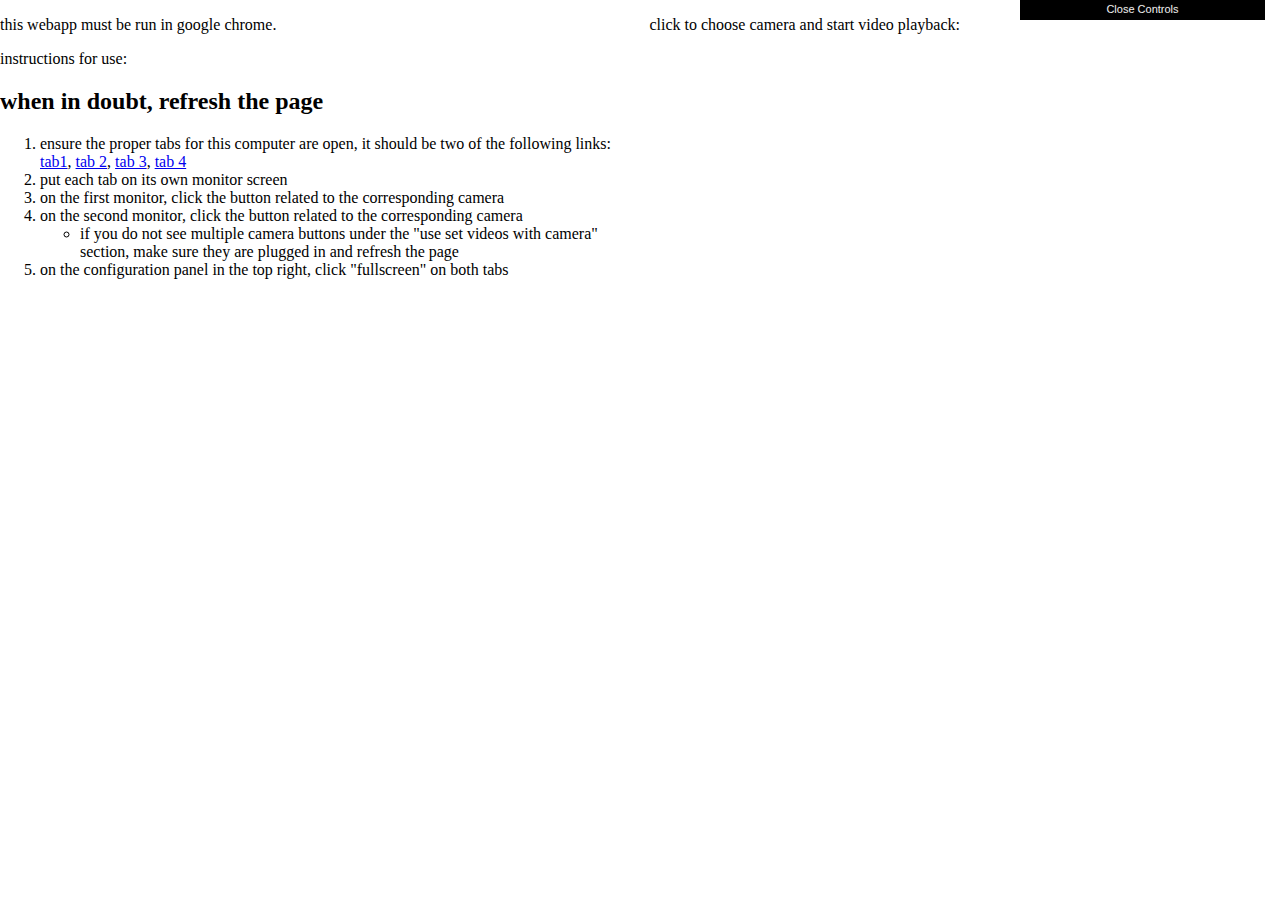
<file: demo/index.html>
<!DOCTYPE html>
<html>
	<head>
		<meta charset="utf-8">
		<meta http-equiv="X-UA-Compatible" content="chrome=1">
		<title>crystall ball webapp</title>
		<script type="text/javascript" src="../src/libs/oflow.js"></script>
		<script type="text/javascript" src="../src/libs/camvas.js"></script>
		<script type="text/javascript" src="../src/libs/pico.js"></script>
		<script type="text/javascript" src="../src/libs/lploc.js"></script>
		<script type="text/javascript" src="../src/libs/pico_setup.js"></script>
		<script type="text/javascript" src="../src/libs/dat-gui.js"></script>
		
			
		</script>
		<link rel="stylesheet" href="../src/style.css">
		<!--<meta name="viewport" content="width=device-width, initial-scale=1, user-scalable=no">-->
	</head>
	<body>
		<div id="options">
			<p>
			<p>click to choose camera and start video playback:</p>
			<div id="cambuttons"></div>
		</div>
		<div id="info">
			<p> this webapp must be run in google chrome. </p>
			<p> instructions for use: </p>
			<h2> when in doubt, <b>refresh the page</b></h2>
			<ol>
				<li> ensure the proper tabs for this computer are open, it should be two of the following links: <a href="http://aaron.work/crystalball_web_brooklyn/tab1/">tab1</a>, <a href="http://aaron.work/crystalball_web_brooklyn/tab2/">tab 2</a>, <a href="http://aaron.work/crystalball_web_brooklyn/tab3/">tab 3</a>, <a href="http://aaron.work/crystalball_web_brooklyn/tab4/">tab 4</a> </li>
				<li> put each tab on its own monitor screen </li>
				<li> on the first monitor, click the button related to the corresponding camera</li>
				<li> on the second monitor, click the button related to the corresponding camera </li>
				<ul> <li> if you do not see multiple camera buttons under the "use set videos with camera" section, make sure they are plugged in and refresh the page </li> </ul>
				<li> on the configuration panel in the top right, click "fullscreen" on both tabs </li>
			</ol>
		<canvas id="cam" width=640 height=480></canvas>
		<div id="videos">
		<p id="oflowMotionAmount" style="top: 0;position: absolute; font-size: 8em; z-index: 999;"></p></div>
	</div>
	<script>tab1=true; tab2=false; skipEnumerate=true; vname1="palm-empty.mp4"; vname2="palm.mp4";</script>
	<script src="../src/main.js">
	</script>
	</body>
</html>
</file>
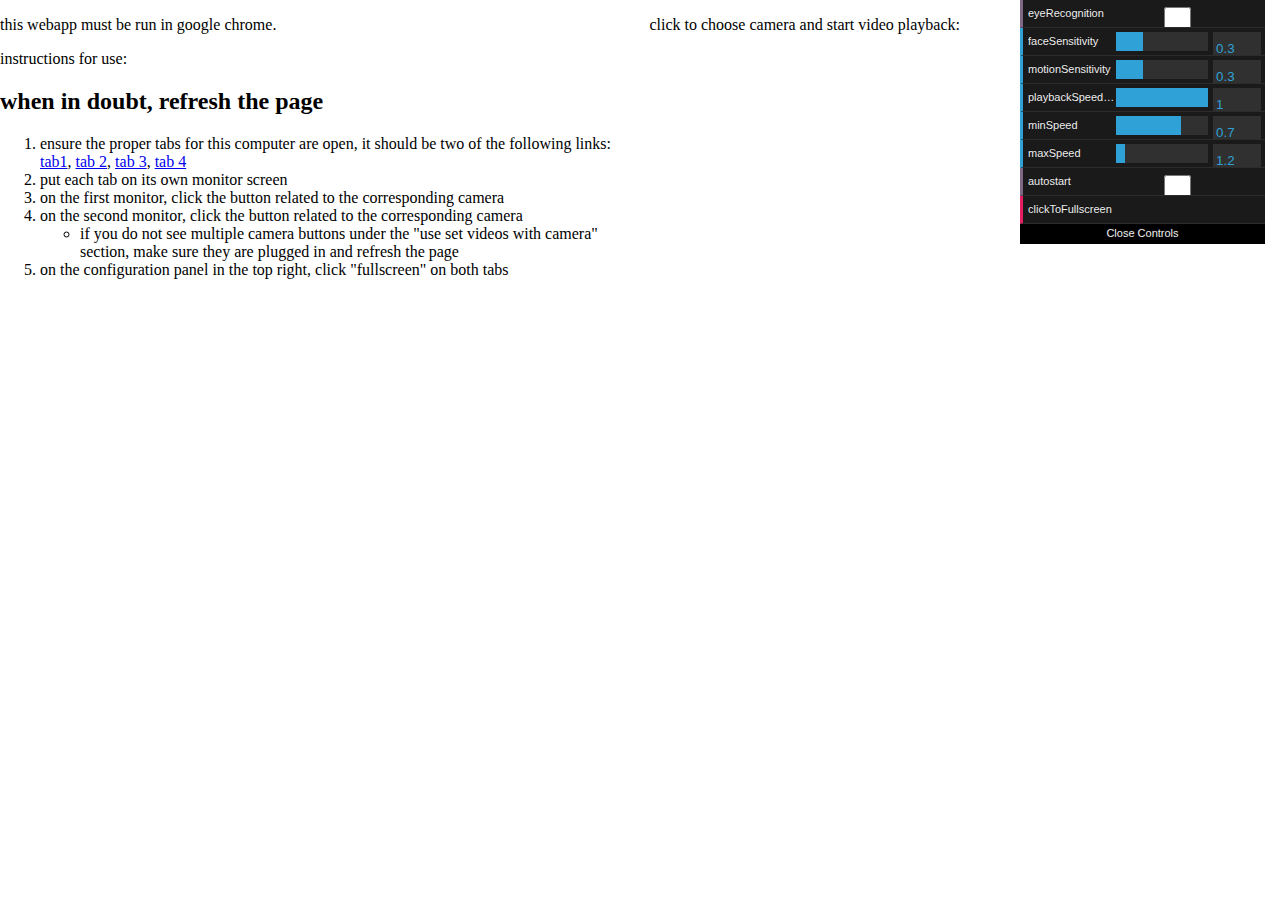
<file: tab1/index.html>
<!DOCTYPE html>
<html>
	<head>
		<meta charset="utf-8">
		<meta http-equiv="X-UA-Compatible" content="chrome=1">
		<title>Loading...</title>
		
    <script type="text/javascript" src="../src/libs/oflow.js"></script>
		<script type="text/javascript" src="../src/libs/camvas.js"></script>
		<script type="text/javascript" src="../src/libs/pico.js"></script>
		<script type="text/javascript" src="../src/libs/lploc.js"></script>
		<script type="text/javascript" src="../src/libs/pico_setup.js"></script>
		<script type="text/javascript" src="../src/libs/dat-gui.js"></script>
		<link rel="stylesheet" href="../src/style.css">
	</head>
	<body>
		<div id="options">
			<p>
			<p>click to choose camera and start video playback:</p>
			<div id="cambuttons"></div>
		</div>
		<div id="info">
			<p> this webapp must be run in google chrome. </p>
			<p> instructions for use: </p>
			<h2> when in doubt, <b>refresh the page</b></h2>
			<ol>
				<li> ensure the proper tabs for this computer are open, it should be two of the following links: <a href="http://aaron.work/crystalball_web/tab1/">tab1</a>, <a href="http://aaron.work/crystalball_web/tab2/">tab 2</a>, <a href="http://aaron.work/crystalball_web/tab3/">tab 3</a>, <a href="http://aaron.work/crystalball_web/tab4/">tab 4</a> </li>
				<li> put each tab on its own monitor screen </li>
				<li> on the first monitor, click the button related to the corresponding camera</li>
				<li> on the second monitor, click the button related to the corresponding camera </li>
				<ul> <li> if you do not see multiple camera buttons under the "use set videos with camera" section, make sure they are plugged in and refresh the page </li> </ul>
				<li> on the configuration panel in the top right, click "fullscreen" on both tabs </li>
			</ol>
		<canvas width=640 height=480></canvas>
		<div id="videos"></div>
	</div>
	<script>vname1 = "palm-empty.mp4"; vname2 = "palm.mp4"; skipEnumerate = false;newTitle="crystal ball tab 1";</script>
	<script src="../src/main.js">
	</script>
	</body>
</html>
</file>
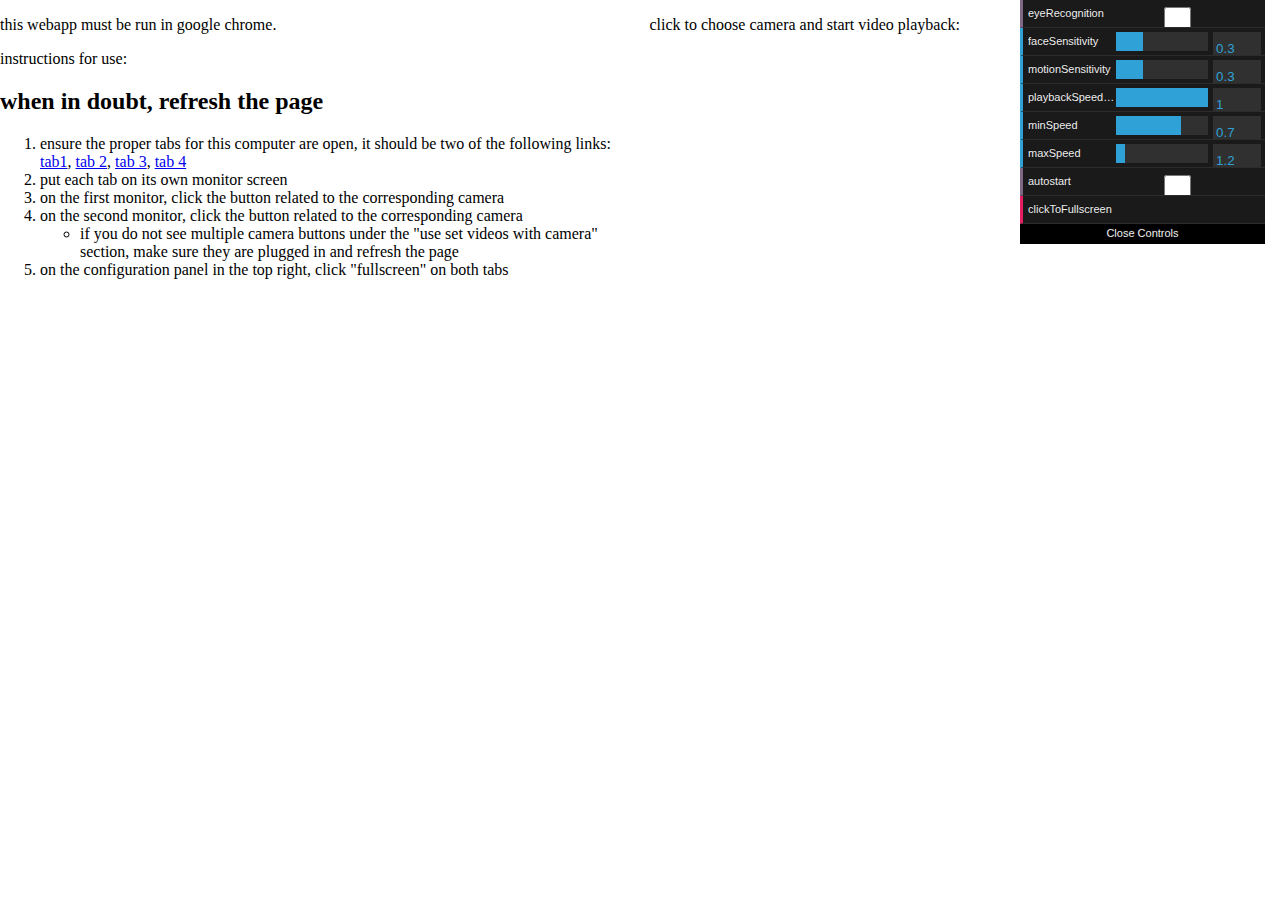
<file: tab2/index.html>
<!DOCTYPE html>
<html>
	<head>
		<meta charset="utf-8">
		<meta http-equiv="X-UA-Compatible" content="chrome=1">
		<title>loading</title>
		<script type="text/javascript" src="../src/libs/oflow.js"></script>
		<script type="text/javascript" src="../src/libs/camvas.js"></script>
		<script type="text/javascript" src="../src/libs/pico.js"></script>
		<script type="text/javascript" src="../src/libs/lploc.js"></script>
		<script type="text/javascript" src="../src/libs/pico_setup.js"></script>
		<script type="text/javascript" src="../src/libs/dat-gui.js"></script>
		</script>
		<link rel="stylesheet" href="../src/style.css">
		<!--<meta name="viewport" content="width=device-width, initial-scale=1, user-scalable=no">-->
	</head>
	<body>
		<div id="options">
			<p>
			<p>click to choose camera and start video playback:</p>
			<div id="cambuttons"></div>
		</div>
		<div id="info">
			<p> this webapp must be run in google chrome. </p>
			<p> instructions for use: </p>
			<h2> when in doubt, <b>refresh the page</b></h2>
			<ol>
				<li> ensure the proper tabs for this computer are open, it should be two of the following links: <a href="http://aaron.work/crystalball_web_brooklyn/tab1/">tab1</a>, <a href="http://aaron.work/crystalball_web_brooklyn/tab2/">tab 2</a>, <a href="http://aaron.work/crystalball_web_brooklyn/tab3/">tab 3</a>, <a href="http://aaron.work/crystalball_web_brooklyn/tab4/">tab 4</a> </li>
				<li> put each tab on its own monitor screen </li>
				<li> on the first monitor, click the button related to the corresponding camera</li>
				<li> on the second monitor, click the button related to the corresponding camera </li>
				<ul> <li> if you do not see multiple camera buttons under the "use set videos with camera" section, make sure they are plugged in and refresh the page </li> </ul>
				<li> on the configuration panel in the top right, click "fullscreen" on both tabs </li>
			</ol>
		<canvas width=640 height=480></canvas>
		<div id="videos"></div>
	</div>
	<script>vname1 = "confetti-empty.mp4"; vname2 = "confetti.mp4"; skipEnumerate = false;newTitle = "crystal ball tab 2";</script>
	<script src="../src/main.js">
	</script>
	</body>
</html>
</file>
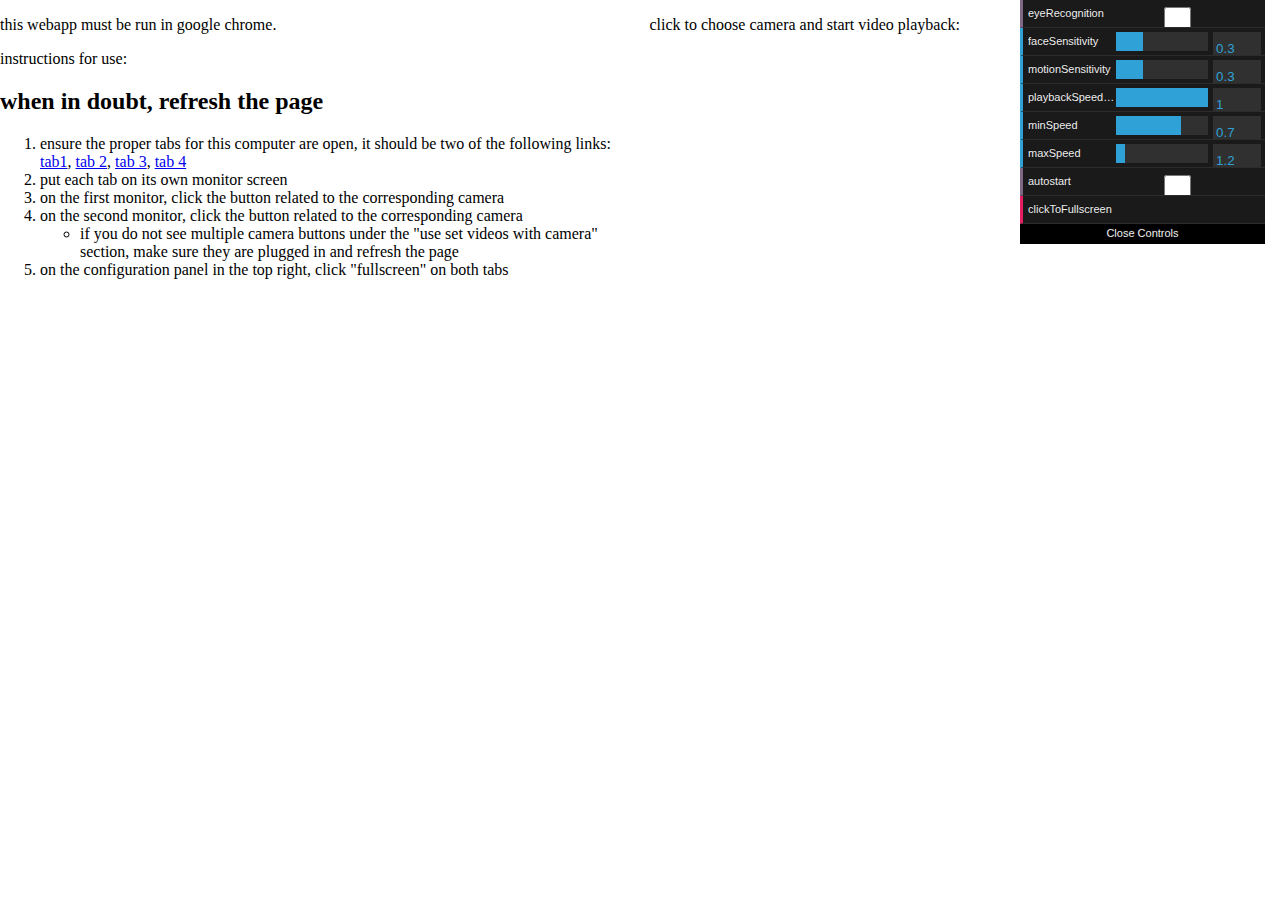
<file: tab3/index.html>
<!DOCTYPE html>
<html>
	<head>
		<meta charset="utf-8">
		<meta http-equiv="X-UA-Compatible" content="chrome=1">
		<title>loading</title>
		<script type="text/javascript" src="../src/libs/oflow.js"></script>
		<script type="text/javascript" src="../src/libs/camvas.js"></script>
		<script type="text/javascript" src="../src/libs/pico.js"></script>
		<script type="text/javascript" src="../src/libs/lploc.js"></script>
		<script type="text/javascript" src="../src/libs/pico_setup.js"></script>
		<script type="text/javascript" src="../src/libs/dat-gui.js"></script>
		
			
		</script>
		<link rel="stylesheet" href="../src/style.css">
		<!--<meta name="viewport" content="width=device-width, initial-scale=1, user-scalable=no">-->
	</head>
	<body>
		<div id="options">
			<p>
			<p>click to choose camera and start video playback:</p>
			<div id="cambuttons"></div>
		</div>
		<div id="info">
			<p> this webapp must be run in google chrome. </p>
			<p> instructions for use: </p>
			<h2> when in doubt, <b>refresh the page</b></h2>
			<ol>
				<li> ensure the proper tabs for this computer are open, it should be two of the following links: <a href="http://aaron.work/crystalball_web_brooklyn/tab1/">tab1</a>, <a href="http://aaron.work/crystalball_web_brooklyn/tab2/">tab 2</a>, <a href="http://aaron.work/crystalball_web_brooklyn/tab3/">tab 3</a>, <a href="http://aaron.work/crystalball_web_brooklyn/tab4/">tab 4</a> </li>
				<li> put each tab on its own monitor screen </li>
				<li> on the first monitor, click the button related to the corresponding camera</li>
				<li> on the second monitor, click the button related to the corresponding camera </li>
				<ul> <li> if you do not see multiple camera buttons under the "use set videos with camera" section, make sure they are plugged in and refresh the page </li> </ul>
				<li> on the configuration panel in the top right, click "fullscreen" on both tabs </li>
			</ol>
		<canvas width=640 height=480></canvas>
		<div id="videos"></div>
	</div>
	<script>vname1 = "spaceman-empty.mp4"; vname2 = "spaceman.mp4"; skipEnumerate = false;newTitle="crystall ball webapp tab 3";</script>
	<script src="../src/main.js">
	</script>
	</body>
</html>
</file>
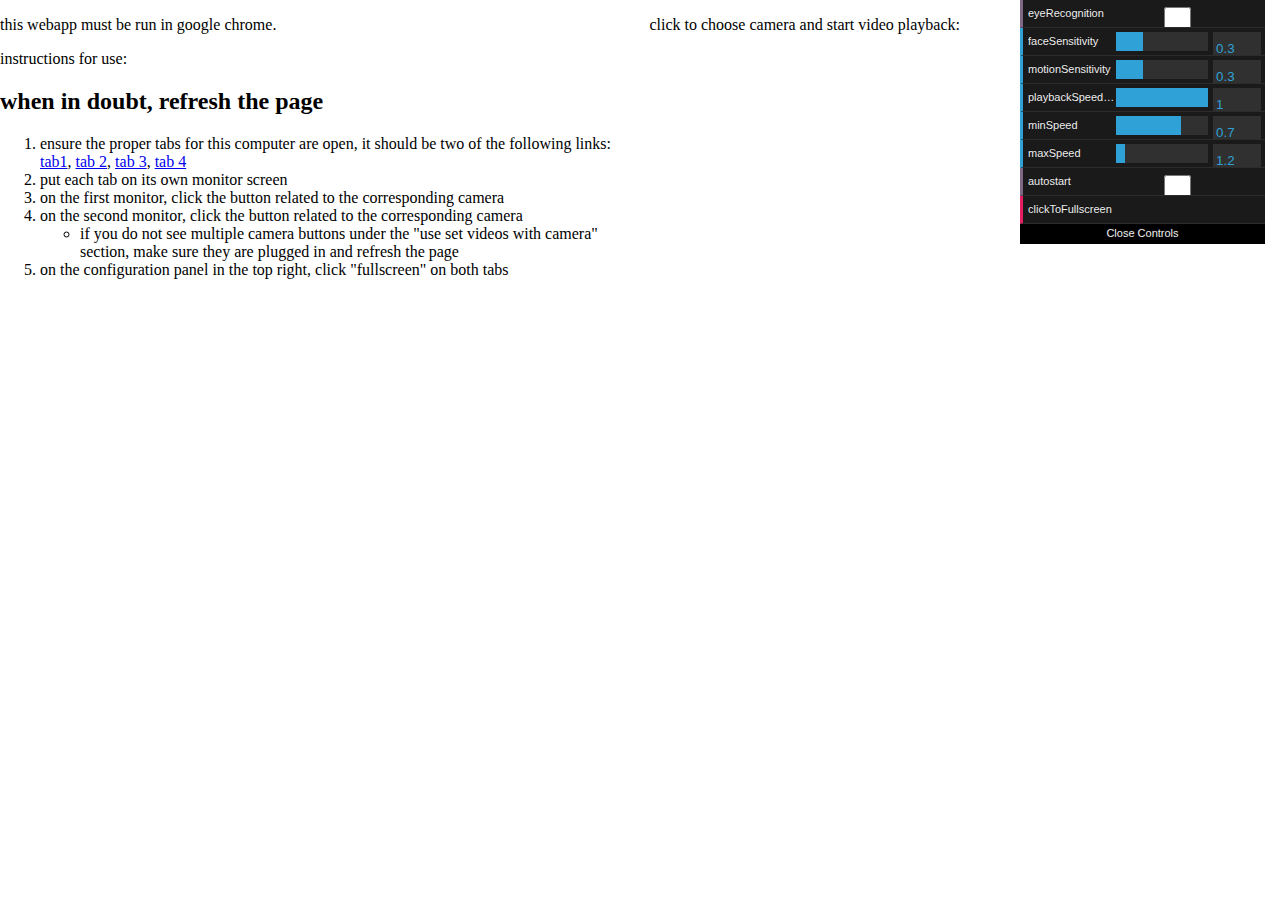
<file: tab4/index.html>
<!DOCTYPE html>
<html>
	<head>
		<meta charset="utf-8">
		<meta http-equiv="X-UA-Compatible" content="chrome=1">
		<title>loading</title>
		<script type="text/javascript" src="../src/libs/oflow.js"></script>
		<script type="text/javascript" src="../src/libs/camvas.js"></script>
		<script type="text/javascript" src="../src/libs/pico.js"></script>
		<script type="text/javascript" src="../src/libs/lploc.js"></script>
		<script type="text/javascript" src="../src/libs/pico_setup.js"></script>
		<script type="text/javascript" src="../src/libs/dat-gui.js"></script>
		
			
		</script>
		<link rel="stylesheet" href="../src/style.css">
		<!--<meta name="viewport" content="width=device-width, initial-scale=1, user-scalable=no">-->
	</head>
	<body>
		<div id="options">
			<p>
			<p>click to choose camera and start video playback:</p>
			<div id="cambuttons"></div>
		</div>
		<div id="info">
			<p> this webapp must be run in google chrome. </p>
			<p> instructions for use: </p>
			<h2> when in doubt, <b>refresh the page</b></h2>
			<ol>
				<li> ensure the proper tabs for this computer are open, it should be two of the following links: <a href="http://aaron.work/crystalball_web_brooklyn/tab1/">tab1</a>, <a href="http://aaron.work/crystalball_web_brooklyn/tab2/">tab 2</a>, <a href="http://aaron.work/crystalball_web_brooklyn/tab3/">tab 3</a>, <a href="http://aaron.work/crystalball_web_brooklyn/tab4/">tab 4</a> </li>
				<li> put each tab on its own monitor screen </li>
				<li> on the first monitor, click the button related to the corresponding camera</li>
				<li> on the second monitor, click the button related to the corresponding camera </li>
				<ul> <li> if you do not see multiple camera buttons under the "use set videos with camera" section, make sure they are plugged in and refresh the page </li> </ul>
				<li> on the configuration panel in the top right, click "fullscreen" on both tabs </li>
			</ol>
		<canvas width=640 height=480></canvas>
		<div id="videos"></div>
	</div>
	<script>vname1 = "butterfly-empty.mp4"; vname2 = "butterfly.mp4"; skipEnumerate = false;newTitle="crystall ball webapp tab 4";</script>
	<script src="../src/main.js">
	</script>
	</body>
</html>
</file>
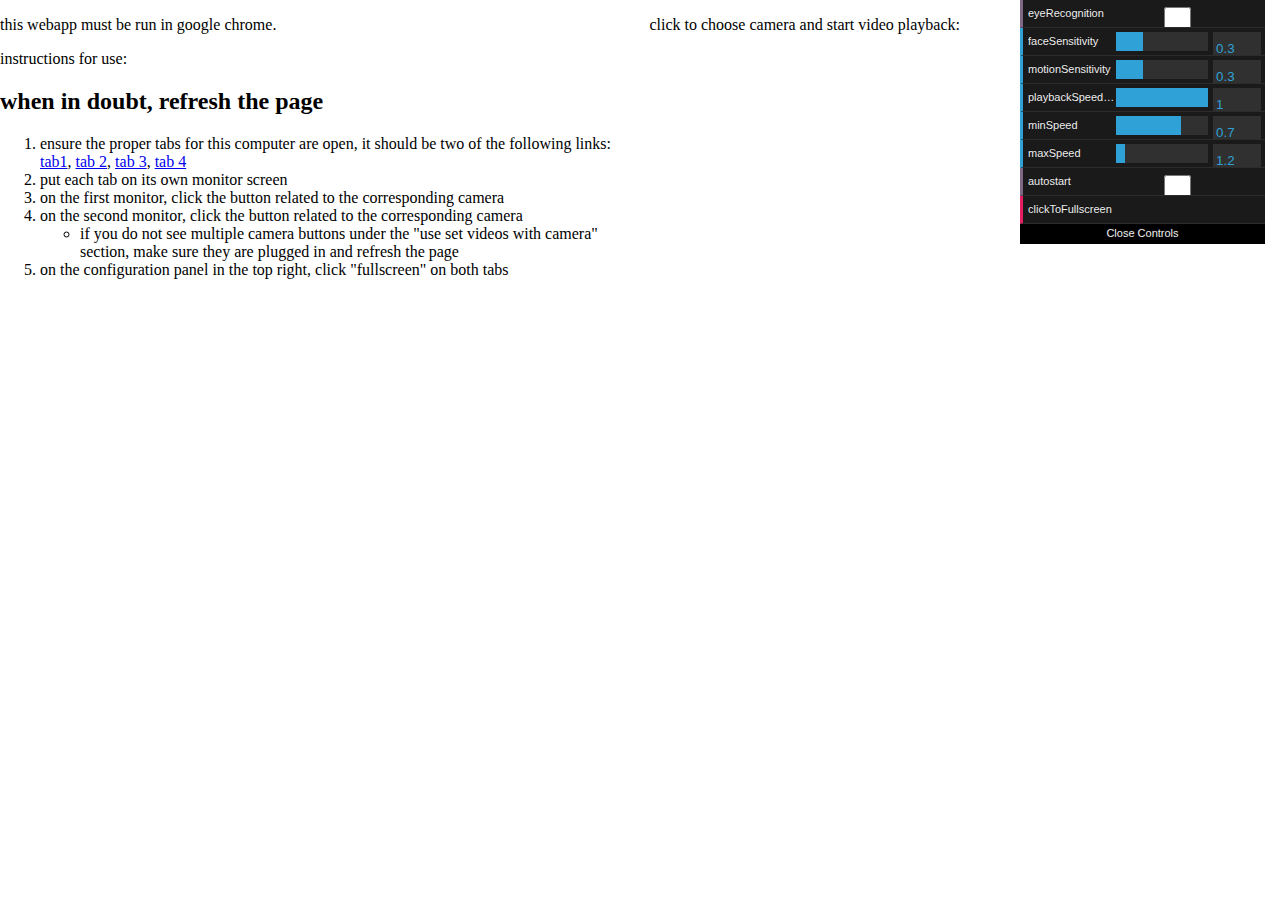
<file: tab5/index.html>
<!DOCTYPE html>
<html>
	<head>
		<meta charset="utf-8">
		<meta http-equiv="X-UA-Compatible" content="chrome=1">
		<title>loading...</title>
		
    <script type="text/javascript" src="../src/libs/oflow.js"></script>
		<script type="text/javascript" src="../src/libs/camvas.js"></script>
		<script type="text/javascript" src="../src/libs/pico.js"></script>
		<script type="text/javascript" src="../src/libs/lploc.js"></script>
		<script type="text/javascript" src="../src/libs/pico_setup.js"></script>
		<script type="text/javascript" src="../src/libs/dat-gui.js"></script>
		<link rel="stylesheet" href="../src/style.css">
	</head>
	<body>
		<div id="options">
			<p>
			<p>click to choose camera and start video playback:</p>
			<div id="cambuttons"></div>
		</div>
		<div id="info">
			<p> this webapp must be run in google chrome. </p>
			<p> instructions for use: </p>
			<h2> when in doubt, <b>refresh the page</b></h2>
			<ol>
				<li> ensure the proper tabs for this computer are open, it should be two of the following links: <a href="http://aaron.work/crystalball_web/tab1/">tab1</a>, <a href="http://aaron.work/crystalball_web/tab2/">tab 2</a>, <a href="http://aaron.work/crystalball_web/tab3/">tab 3</a>, <a href="http://aaron.work/crystalball_web/tab4/">tab 4</a> </li>
				<li> put each tab on its own monitor screen </li>
				<li> on the first monitor, click the button related to the corresponding camera</li>
				<li> on the second monitor, click the button related to the corresponding camera </li>
				<ul> <li> if you do not see multiple camera buttons under the "use set videos with camera" section, make sure they are plugged in and refresh the page </li> </ul>
				<li> on the configuration panel in the top right, click "fullscreen" on both tabs </li>
			</ol>
		<canvas width=640 height=480></canvas>
		<div id="videos"></div>
	</div>
	<script>vname1 = "fish-empty.mp4"; vname2 = "fish.mp4"; skipEnumerate = false;newTitle = "crystal ball webapp tab 5";</script>
	<script src="../src/main.js">
	</script>
	</body>
</html>
</file>
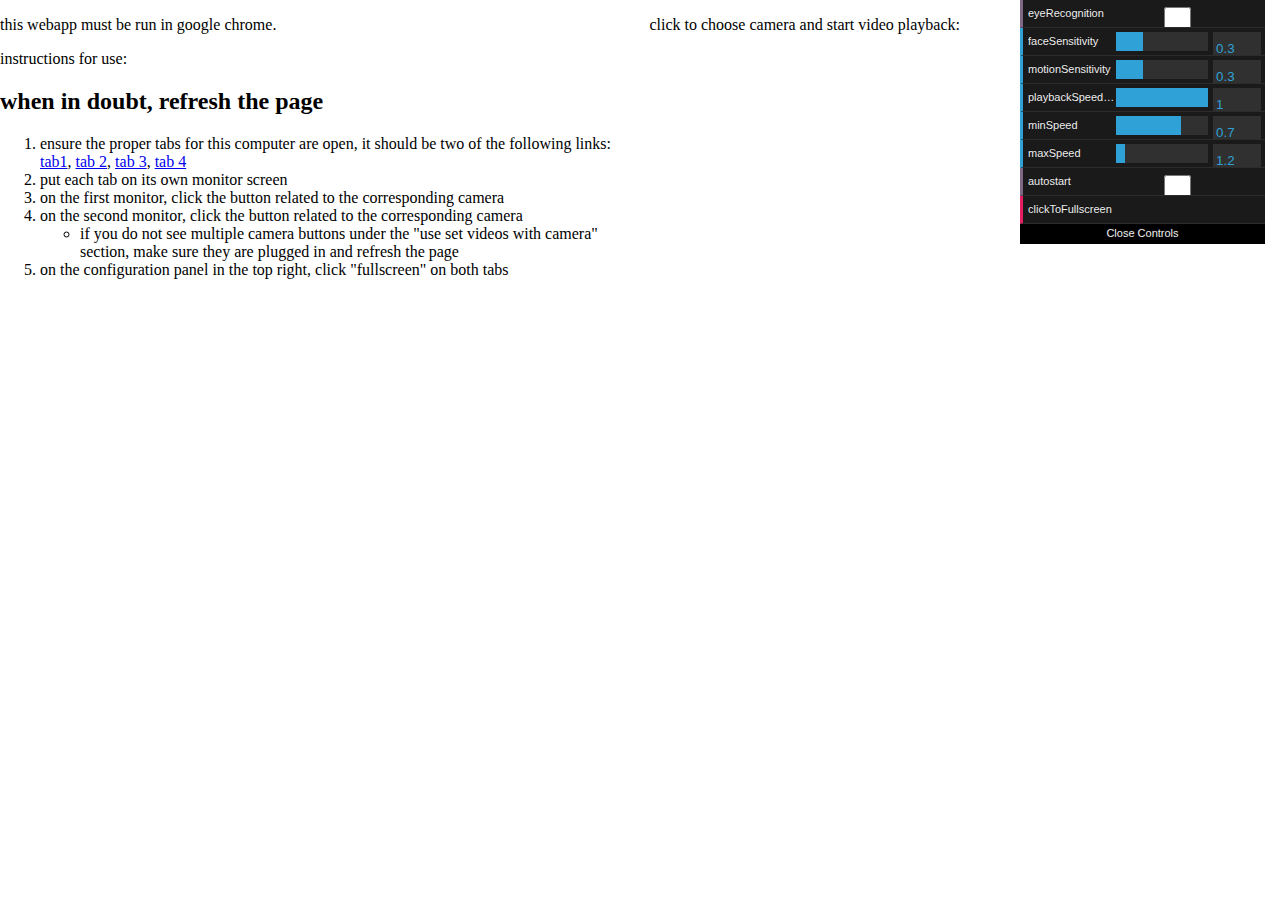
<file: tab6/index.html>
<!DOCTYPE html>
<html>
	<head>
		<meta charset="utf-8">
		<meta http-equiv="X-UA-Compatible" content="chrome=1">
		<title>loading...</title>
		<script type="text/javascript" src="../src/libs/oflow.js"></script>
		<script type="text/javascript" src="../src/libs/camvas.js"></script>
		<script type="text/javascript" src="../src/libs/pico.js"></script>
		<script type="text/javascript" src="../src/libs/lploc.js"></script>
		<script type="text/javascript" src="../src/libs/pico_setup.js"></script>
		<script type="text/javascript" src="../src/libs/dat-gui.js"></script>
		
			
		</script>
		<link rel="stylesheet" href="../src/style.css">
		<!--<meta name="viewport" content="width=device-width, initial-scale=1, user-scalable=no">-->
	</head>
	<body>
		<div id="options">
			<p>
			<p>click to choose camera and start video playback:</p>
			<div id="cambuttons"></div>
		</div>
		<div id="info">
			<p> this webapp must be run in google chrome. </p>
			<p> instructions for use: </p>
			<h2> when in doubt, <b>refresh the page</b></h2>
			<ol>
				<li> ensure the proper tabs for this computer are open, it should be two of the following links: <a href="http://aaron.work/crystalball_web_brooklyn/tab1/">tab1</a>, <a href="http://aaron.work/crystalball_web_brooklyn/tab2/">tab 2</a>, <a href="http://aaron.work/crystalball_web_brooklyn/tab3/">tab 3</a>, <a href="http://aaron.work/crystalball_web_brooklyn/tab4/">tab 4</a> </li>
				<li> put each tab on its own monitor screen </li>
				<li> on the first monitor, click the button related to the corresponding camera</li>
				<li> on the second monitor, click the button related to the corresponding camera </li>
				<ul> <li> if you do not see multiple camera buttons under the "use set videos with camera" section, make sure they are plugged in and refresh the page </li> </ul>
				<li> on the configuration panel in the top right, click "fullscreen" on both tabs </li>
			</ol>
		<canvas width=640 height=480></canvas>
		<div id="videos"></div>
	</div>
	<script>vname1 = "radar-empty.mp4"; vname2 = "radar.mp4"; skipEnumerate = false;newTitle = "crystal ball webapp tab 6";</script>
	<script src="../src/main.js">
	</script>
	</body>
</html>
</file>
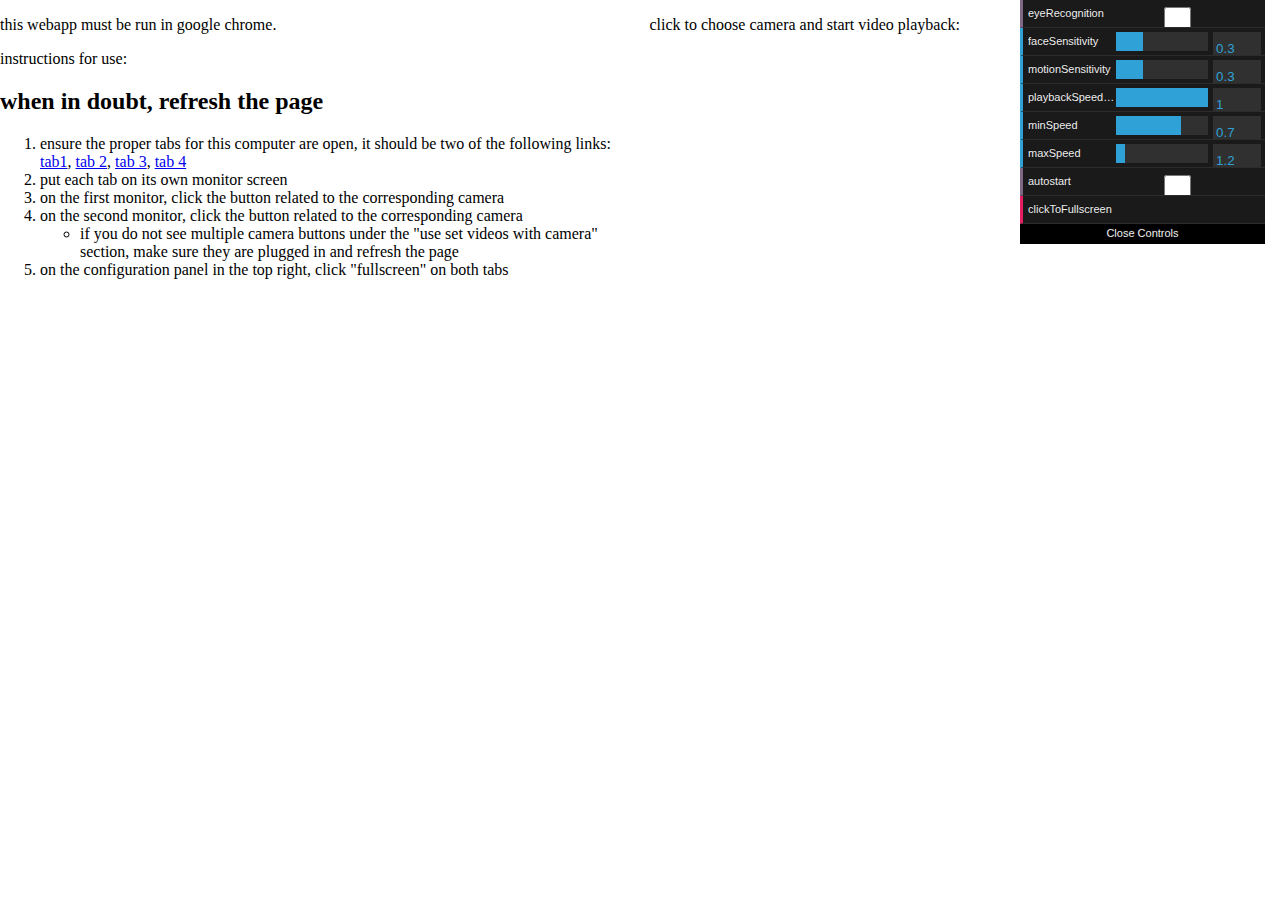
<file: tab7/index.html>
<!DOCTYPE html>
<html>
	<head>
		<meta charset="utf-8">
		<meta http-equiv="X-UA-Compatible" content="chrome=1">
		<title>loading...</title>
		<script type="text/javascript" src="../src/libs/oflow.js"></script>
		<script type="text/javascript" src="../src/libs/camvas.js"></script>
		<script type="text/javascript" src="../src/libs/pico.js"></script>
		<script type="text/javascript" src="../src/libs/lploc.js"></script>
		<script type="text/javascript" src="../src/libs/pico_setup.js"></script>
		<script type="text/javascript" src="../src/libs/dat-gui.js"></script>
		
			
		</script>
		<link rel="stylesheet" href="../src/style.css">
		<!--<meta name="viewport" content="width=device-width, initial-scale=1, user-scalable=no">-->
	</head>
	<body>
		<div id="options">
			<p>
			<p>click to choose camera and start video playback:</p>
			<div id="cambuttons"></div>
		</div>
		<div id="info">
			<p> this webapp must be run in google chrome. </p>
			<p> instructions for use: </p>
			<h2> when in doubt, <b>refresh the page</b></h2>
			<ol>
				<li> ensure the proper tabs for this computer are open, it should be two of the following links: <a href="http://aaron.work/crystalball_web_brooklyn/tab1/">tab1</a>, <a href="http://aaron.work/crystalball_web_brooklyn/tab2/">tab 2</a>, <a href="http://aaron.work/crystalball_web_brooklyn/tab3/">tab 3</a>, <a href="http://aaron.work/crystalball_web_brooklyn/tab4/">tab 4</a> </li>
				<li> put each tab on its own monitor screen </li>
				<li> on the first monitor, click the button related to the corresponding camera</li>
				<li> on the second monitor, click the button related to the corresponding camera </li>
				<ul> <li> if you do not see multiple camera buttons under the "use set videos with camera" section, make sure they are plugged in and refresh the page </li> </ul>
				<li> on the configuration panel in the top right, click "fullscreen" on both tabs </li>
			</ol>
		<canvas width=640 height=480></canvas>
		<div id="videos"></div>
	</div>
	<script>vname1 = "sunshine-empty.mp4"; vname2 = "sunshine.mp4"; skipEnumerate = false;newTitle = "crystal ball webapp tab 7";</script>
	<script src="../src/main.js">
	</script>
	</body>
</html>
</file>
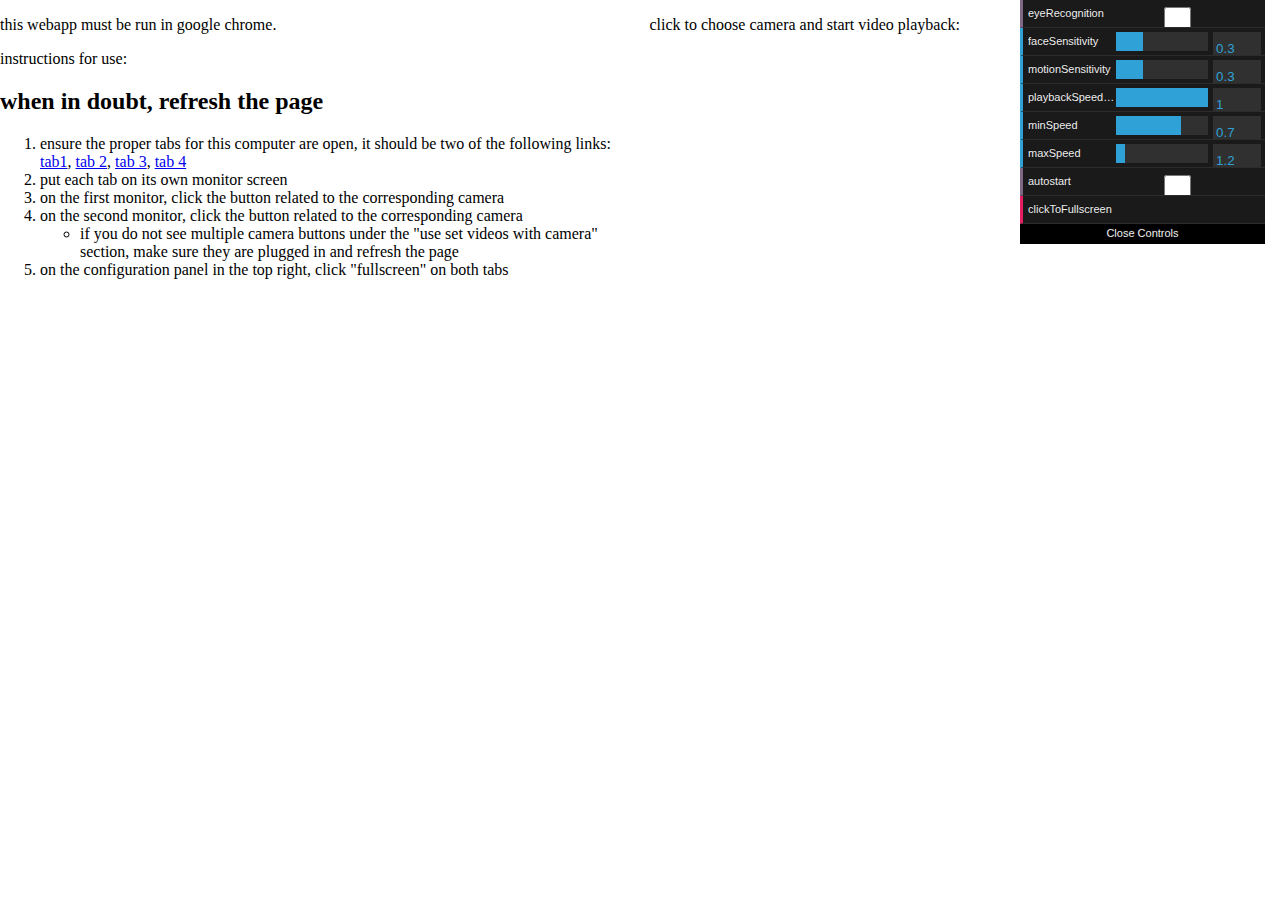
<file: tab8/index.html>
<!DOCTYPE html>
<html>
	<head>
		<meta charset="utf-8">
		<meta http-equiv="X-UA-Compatible" content="chrome=1">
		<title>loading...</title>
		<script type="text/javascript" src="../src/libs/oflow.js"></script>
		<script type="text/javascript" src="../src/libs/camvas.js"></script>
		<script type="text/javascript" src="../src/libs/pico.js"></script>
		<script type="text/javascript" src="../src/libs/lploc.js"></script>
		<script type="text/javascript" src="../src/libs/pico_setup.js"></script>
		<script type="text/javascript" src="../src/libs/dat-gui.js"></script>
		</script>
		<link rel="stylesheet" href="../src/style.css">
		<!--<meta name="viewport" content="width=device-width, initial-scale=1, user-scalable=no">-->
	</head>
	<body>
		<div id="options">
			<p>
			<p>click to choose camera and start video playback:</p>
			<div id="cambuttons"></div>
		</div>
		<div id="info">
			<p> this webapp must be run in google chrome. </p>
			<p> instructions for use: </p>
			<h2> when in doubt, <b>refresh the page</b></h2>
			<ol>
				<li> ensure the proper tabs for this computer are open, it should be two of the following links: 
					<a href="http://aaron.work/crystalball_web_brooklyn/tab1/">tab1</a>, 
					<a href="http://aaron.work/crystalball_web_brooklyn/tab2/">tab 2</a>, 
					<a href="http://aaron.work/crystalball_web_brooklyn/tab3/">tab 3</a>, 
					<a href="http://aaron.work/crystalball_web_brooklyn/tab4/">tab 4</a>
				</li>
				<li> put each tab on its own monitor screen </li>
				<li> on the first monitor, click the button related to the corresponding camera</li>
				<li> on the second monitor, click the button related to the corresponding camera </li>
				<ul> <li> if you do not see multiple camera buttons under the "use set videos with camera" section, make sure they are plugged in and refresh the page </li> </ul>
				<li> on the configuration panel in the top right, click "fullscreen" on both tabs </li>
			</ol>
		<canvas width=640 height=480></canvas>
		<div id="videos"></div>
	</div>
	<script>vname1 = "diamonds-empty.mp4"; vname2 = "diamonds.mp4"; skipEnumerate = false;newTitle="crystal ball tab 8";</script>
	<script src="../src/main.js">
	</script>
	</body>
</html>
</file>
<file: src/style.css>
body, html {
	overflow: hidden;
	margin: 0;
	padding: 0;
}

input {
	width: 75%;
	height: 2em;
}

canvas {
	position: absolute;
	right: 0;
	bottom: 0;
	pointer-events: none;
}

details {
	background: lightgrey;
}

#info {
	width: 50%;
}

#options {
	float:right;
	margin-right: 25vw;
}

#options2 {
	float:right;
	margin-right: 25vw;
}

#video0 {
	z-index: 10;
}
#video1 {
	z-index: 100;
	opacity: .1;
}

#fullscreen {
	position: absolute;
	top: 0;
	right: 0;
}

#videos {
	pointer-events: none;

}

.cb_video {
	position:absolute;
	top: 0;
	left: 0;
	height: 100%;
	margin: 0;
	padding: 0;
}
</file>
